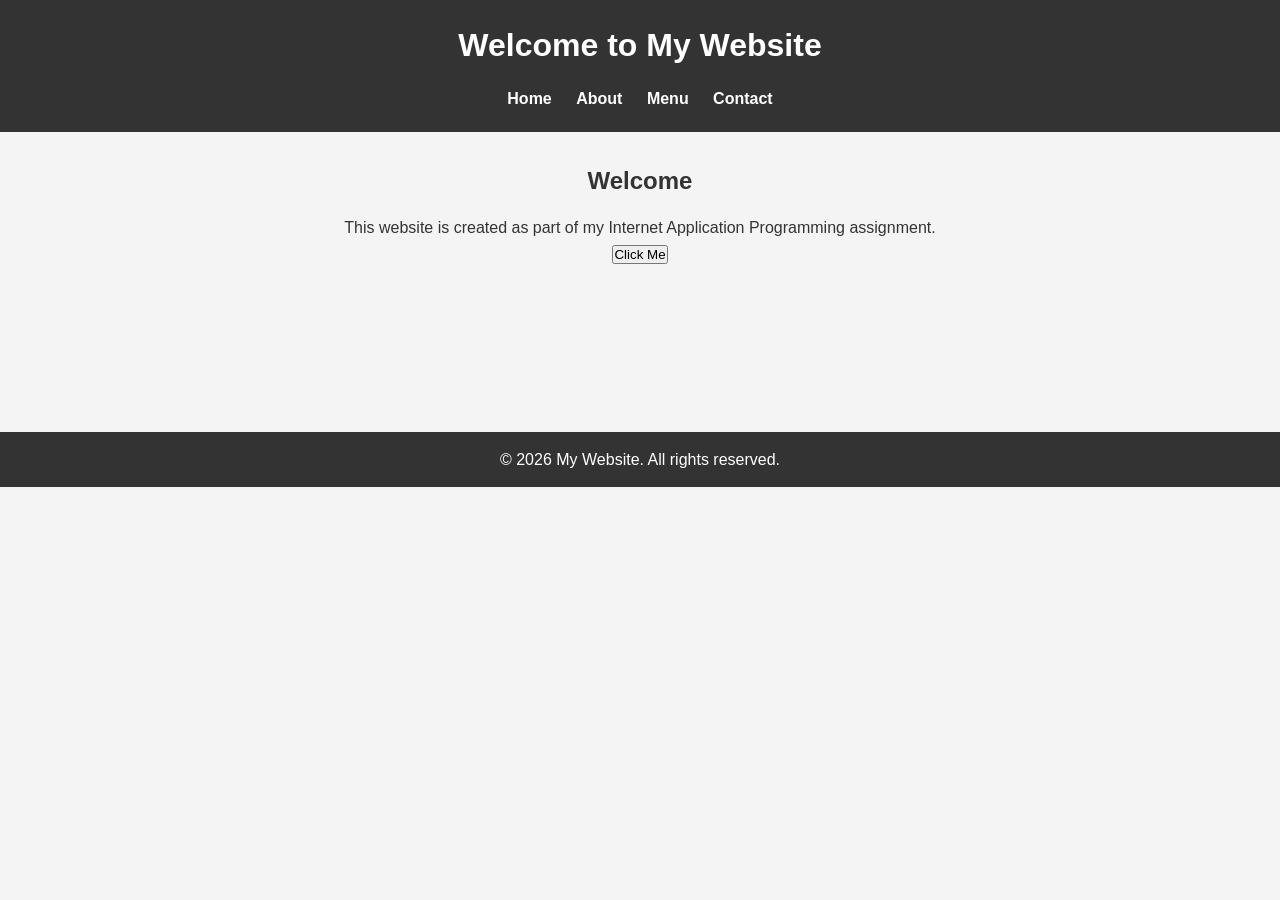
<file: index.html>
<!DOCTYPE html>
<html lang="en">
<head>
    <meta charset="UTF-8">
    <meta name="viewport" content="width=device-width, initial-scale=1.0">
    <title>Internet Application Programming</title>
    <link rel="stylesheet" href="style.css">
</head>
<body>

    <header>
        <h1>Welcome to My Website</h1>
        <nav>
            <a href="index.html">Home</a>
            <a href="about.html">About</a>
            <a href="menu.html">Menu</a>
            <a href="contact.html">Contact</a>
        </nav>
    </header>

    <main>
        <h2>Welcome</h2>
        <p>This website is created as part of my Internet Application Programming assignment.</p>
    </main>

    <footer>
        <p>&copy; 2026 My Website. All rights reserved.</p>
    </footer>
<script src="script.js"></script>
</body>
</html>
</file>
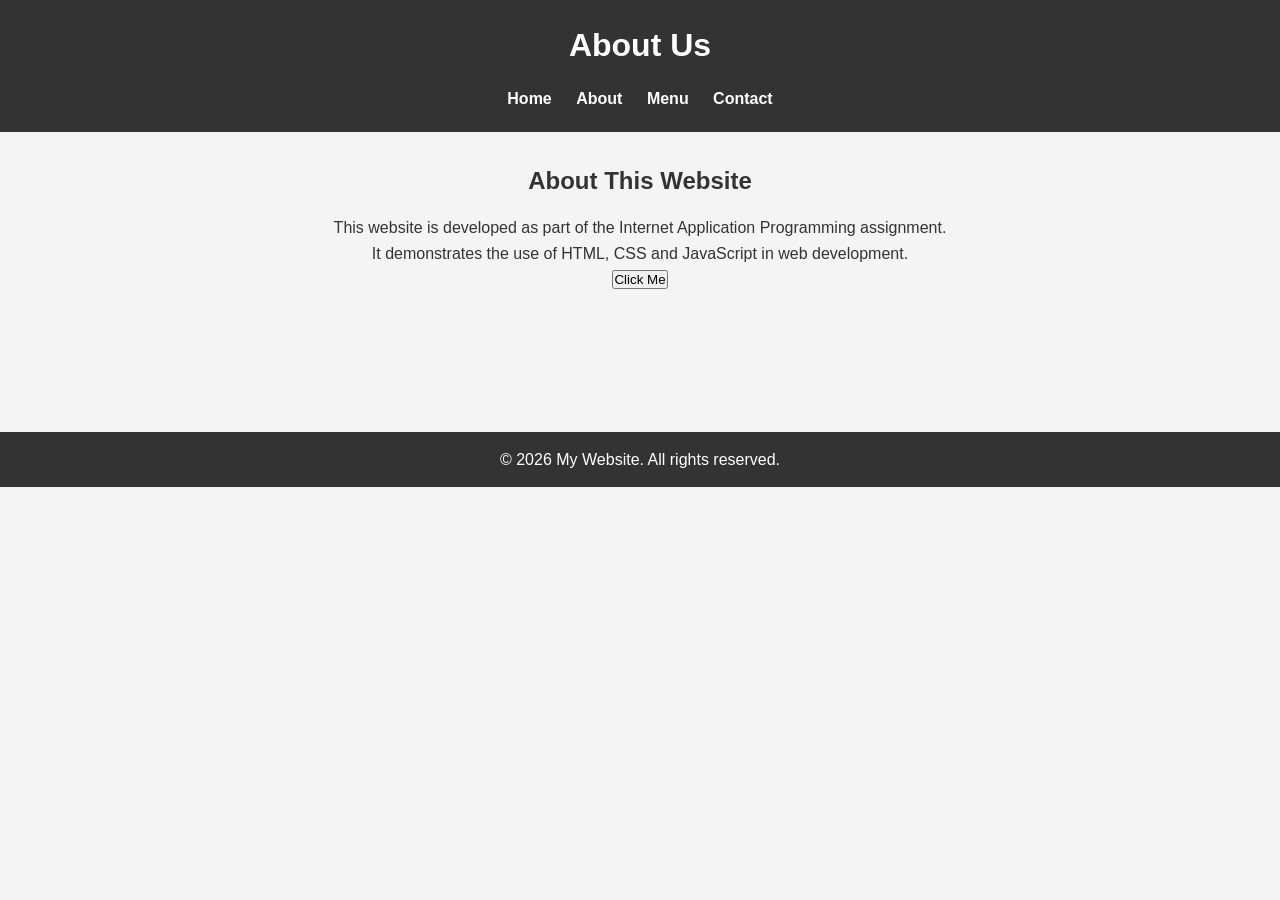
<file: about.html>
<!DOCTYPE html>
<html lang="en">
<head>
    <meta charset="UTF-8">
    <meta name="viewport" content="width=device-width, initial-scale=1.0">
    <title>About Us</title>
    <link rel="stylesheet" href="style.css">
</head>
<body>

    <header>
        <h1>About Us</h1>
        <nav>
            <a href="index.html">Home</a>
            <a href="about.html">About</a>
            <a href="menu.html">Menu</a>
            <a href="contact.html">Contact</a>
        </nav>
    </header>

    <main>
        <h2>About This Website</h2>
        <p>This website is developed as part of the Internet Application Programming assignment.</p>
        <p>It demonstrates the use of HTML, CSS and JavaScript in web development.</p>
    </main>

    <footer>
        <p>&copy; 2026 My Website. All rights reserved.</p>
    </footer>
<script src="script.js"></script>
</body>
</html>
</file>
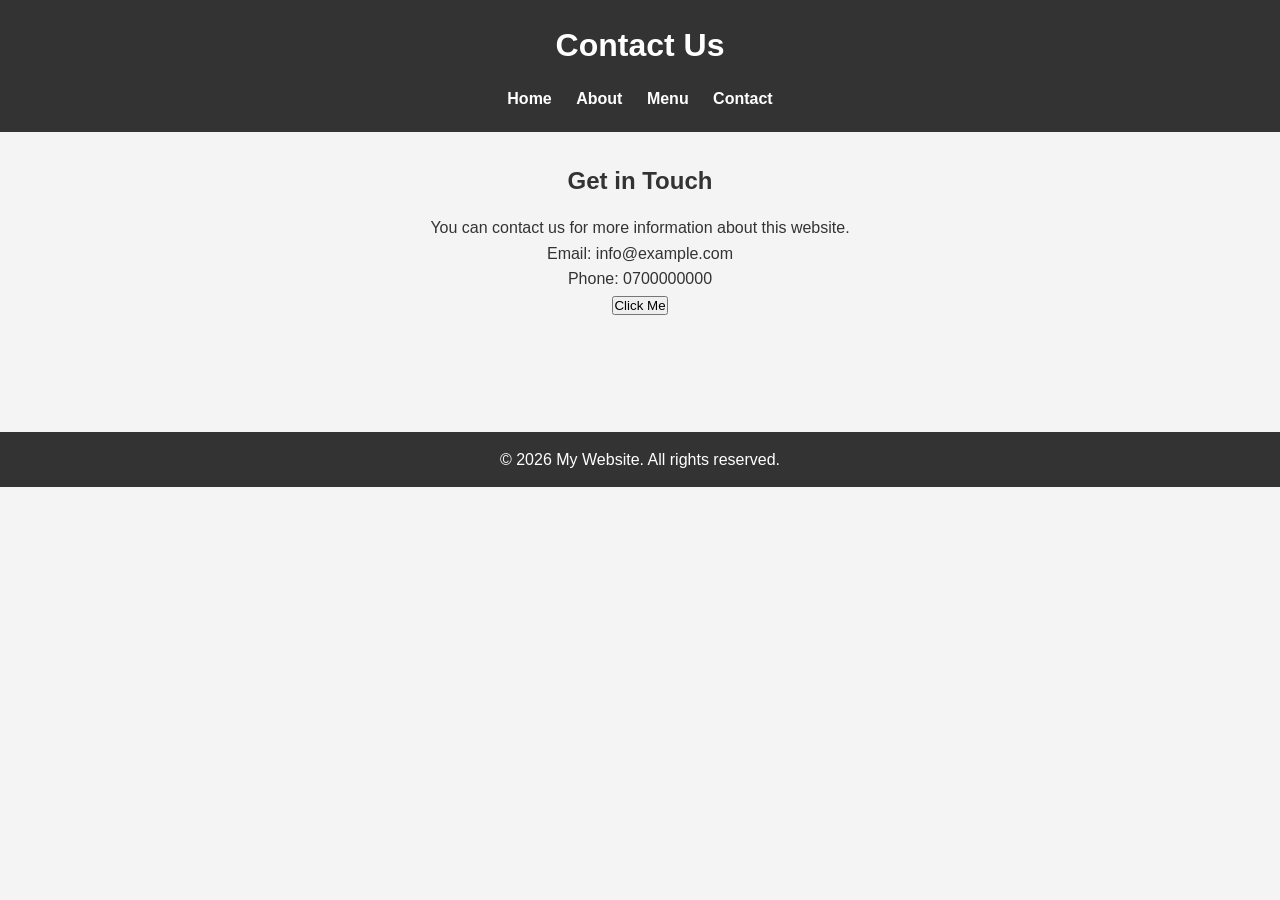
<file: contact.html>
<!DOCTYPE html>
<html lang="en">
<head>
    <meta charset="UTF-8">
    <meta name="viewport" content="width=device-width, initial-scale=1.0">
    <title>Contact Us</title>
    <link rel="stylesheet" href="style.css">
</head>
<body>

    <header>
        <h1>Contact Us</h1>
        <nav>
            <a href="index.html">Home</a>
            <a href="about.html">About</a>
            <a href="menu.html">Menu</a>
            <a href="contact.html">Contact</a>
        </nav>
    </header>

    <main>
        <h2>Get in Touch</h2>
        <p>You can contact us for more information about this website.</p>
        <p>Email: info@example.com</p>
        <p>Phone: 0700000000</p>
    </main>

    <footer>
        <p>&copy; 2026 My Website. All rights reserved.</p>
    </footer>
<script src="script.js"></script>
</body>
</html>
</file>
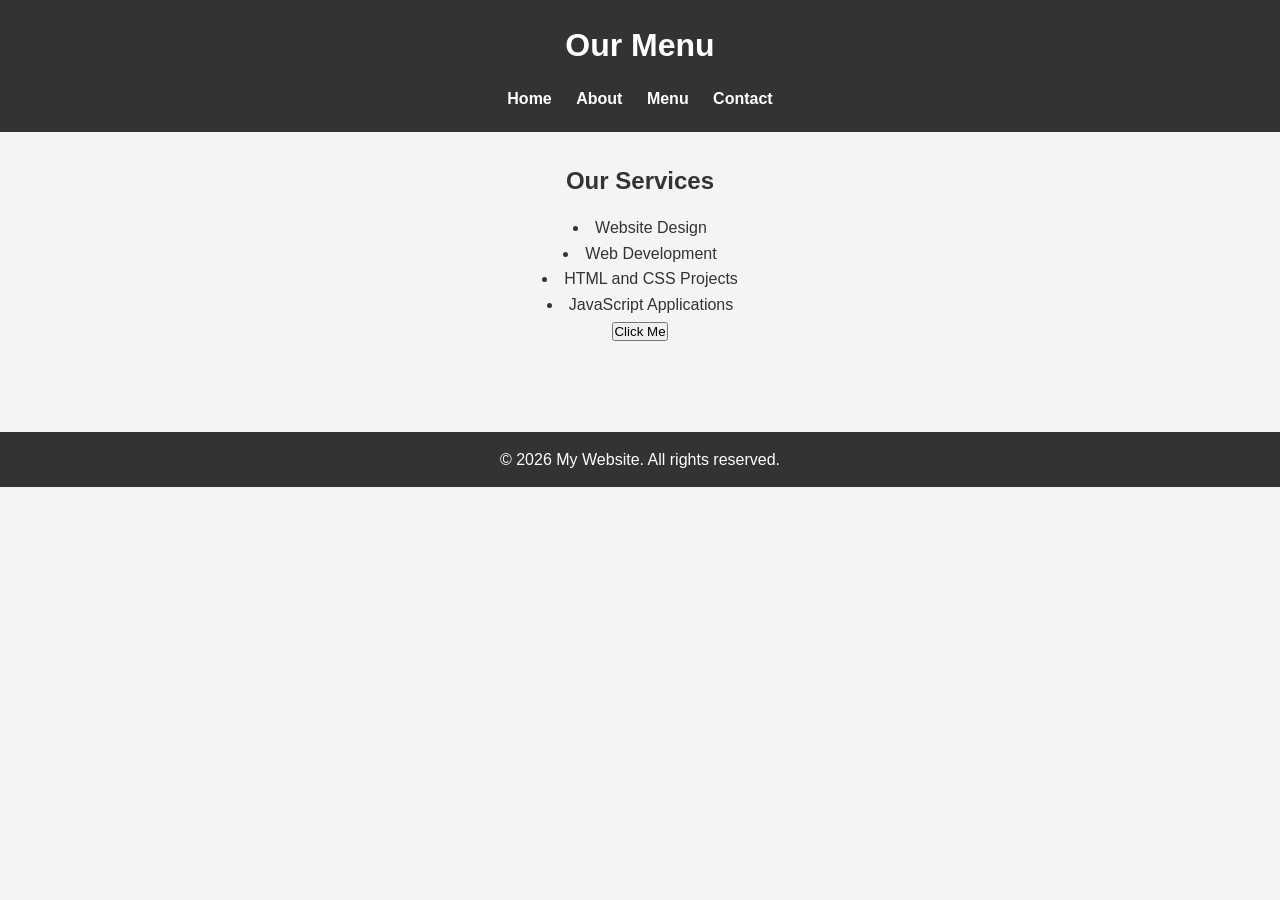
<file: menu.html>
<!DOCTYPE html>
<html lang="en">
<head>
    <meta charset="UTF-8">
    <meta name="viewport" content="width=device-width, initial-scale=1.0">
    <title>Menu</title>
    <link rel="stylesheet" href="style.css">
</head>
<body>

    <header>
        <h1>Our Menu</h1>
        <nav>
            <a href="index.html">Home</a>
            <a href="about.html">About</a>
            <a href="menu.html">Menu</a>
            <a href="contact.html">Contact</a>
        </nav>
    </header>

    <main>
        <h2>Our Services</h2>
        <ul>
            <li>Website Design</li>
            <li>Web Development</li>
            <li>HTML and CSS Projects</li>
            <li>JavaScript Applications</li>
        </ul>
    </main>

    <footer>
        <p>&copy; 2026 My Website. All rights reserved.</p>
    </footer>
<script src="script.js"></script>
</body>
</html>
</file>
<file: style.css>
* {
    margin: 0;
    padding: 0;
    box-sizing: border-box;
}

body {
    font-family: Arial, sans-serif;
    background-color: #f4f4f4;
    color: #333;
    line-height: 1.6;
}

header {
    background-color: #333;
    color: white;
    padding: 20px;
    text-align: center;
}

nav {
    margin-top: 15px;
}

nav a {
    color: white;
    text-decoration: none;
    margin: 10px;
    font-weight: bold;
}

nav a:hover {
    color: orange;
}

main {
    padding: 30px;
    text-align: center;
    min-height: 300px;
}

h2 {
    margin-bottom: 15px;
    color: #333;
}

ul {
    list-style-position: inside;
}

footer {
    background-color: #333;
    color: white;
    text-align: center;
    padding: 15px;
</file>
